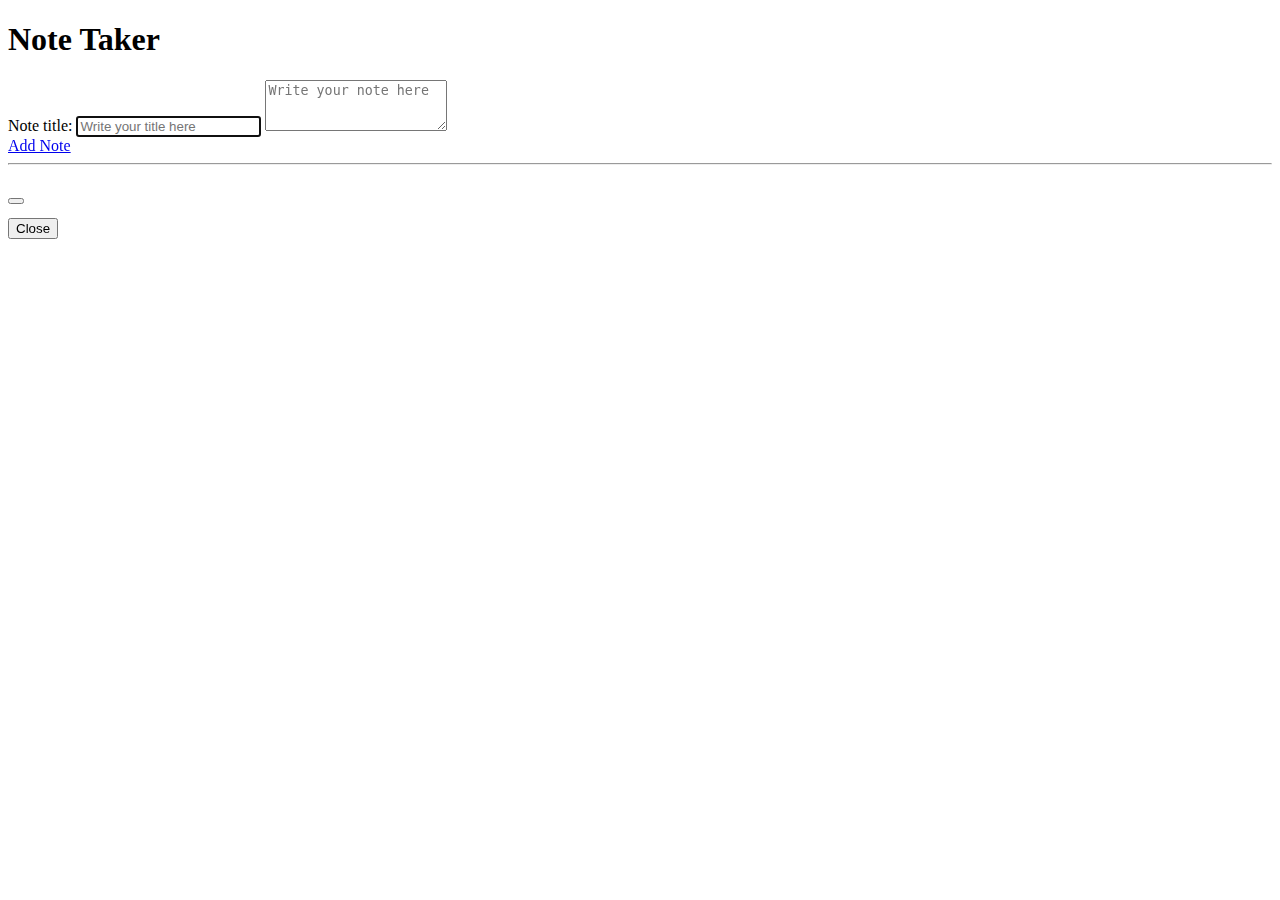
<file: Note-taker-app/index.html>
<!DOCTYPE html>
<html lang="en">
<head>
    <meta charset="UTF-8">
    <meta name="viewport" content="width=device-width, initial-scale=1.0">
    <link href="https://cdn.jsdelivr.net/npm/bootstrap@5.0.0-beta1/dist/css/bootstrap.min.css" rel="stylesheet" integrity="sha384-giJF6kkoqNQ00vy+HMDP7azOuL0xtbfIcaT9wjKHr8RbDVddVHyTfAAsrekwKmP1" crossorigin="anonymous">
    <link rel="stylesheet" href="style.css">
    <title>Note Taker App</title>
</head>
<body>
        <div class="container-fluid title">
            <h1 class="my-3">Note Taker</h1>
                <div id="error-msg-title" style="display: none; color: red">*Please add a note title</div>
                <div id="error-msg-des" style="display: none; color: red">*Please add a note description</div>
                <div class="w-50">
                    Note title: <input type="text" class="w-75" id="inputtitle" placeholder="Write your title here">
                    <!-- <label for="exampleFormControlTextarea1" class="form-label">Note:</label> -->
                    <textarea class="form-control mt-3" id="exampleFormControlTextarea1" rows="3" placeholder="Write your note here"></textarea>
                </div>
            <a href="#" class="btn btn-primary my-3" id="addbtn">Add Note</a>
        </div>
    <hr>
        <div class="container-fluid">
            <div class="row row-cols-1 row-cols-lg-3 row-cols-sm-2 g-4" id="row"></div>
        </div>

    <!-- Modal -->
    <div class="modal fade" id="exampleModal" tabindex="-1" aria-labelledby="exampleModalLabel" aria-hidden="true">
        <div class="modal-dialog modal-dialog-centered">
        <div class="modal-content">
            <div class="modal-header">
                <h5 class="modal-title" id="exampleModalLabel"></h5>
                <button type="button" class="btn-close" data-bs-dismiss="modal" aria-label="Close"></button>
            </div>
            <div class="modal-body"><pre class="modal-text"></pre></div>
            <div class="modal-footer">
                <button type="button" class="btn btn-secondary" data-bs-dismiss="modal">Close</button>
            </div>
        </div>
        </div>
    </div>

    <script src="script.js"></script>

    <script src="https://cdn.jsdelivr.net/npm/bootstrap@5.0.0-beta1/dist/js/bootstrap.bundle.min.js" integrity="sha384-ygbV9kiqUc6oa4msXn9868pTtWMgiQaeYH7/t7LECLbyPA2x65Kgf80OJFdroafW" crossorigin="anonymous"></script></body>
</html>
</file>
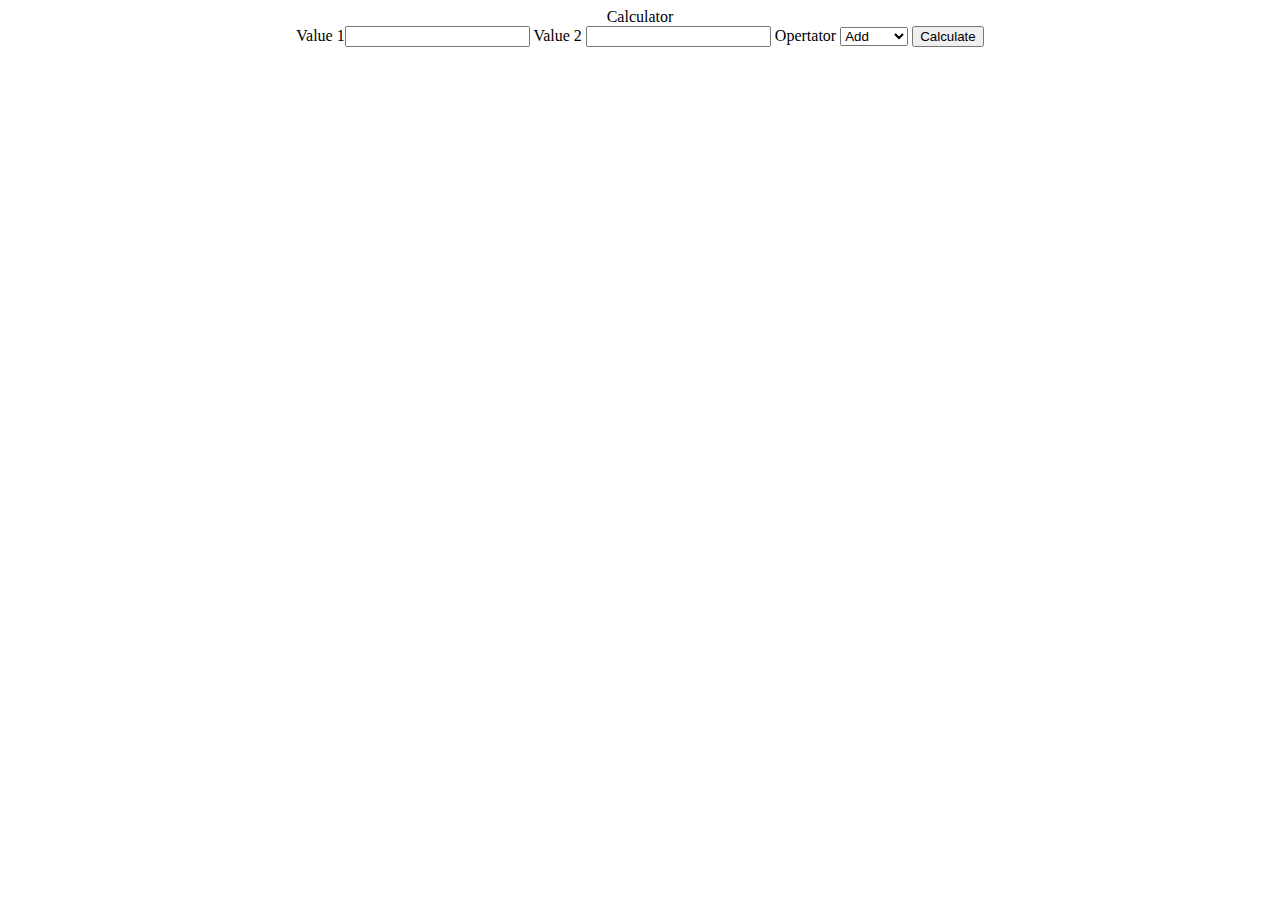
<file: Basic-calculator.html>
<!DOCTYPE html>
<html lang="en">
<head>
    <meta charset="UTF-8">
    <meta name="viewport" content="width=device-width, initial-scale=1.0">
    <title>Basic calculator</title>
</head>
<body>
    <center>
        <div>Calculator</div>
        <form>
            Value 1<input type="text" id="value1">
            Value 2 <input type="text" id="value2">
            Opertator 
            <select id="operator">
                <option value="add">Add</option>
                <option value="minus">Minus</option>
                <option value="multiply">Multiply</option>
                <option value="divide">Divide</option>
            </select>
            <button type="button" id="calculate">Calculate</button>
        </form>
    
        <div id="result"></div>
    </center>

    <script>
         document.getElementById('calculate').addEventListener('click', calc);  // or add onclick= calc() in button tag

        function calc(){
            let a = parseInt(document.getElementById('value1').value);   //input is going to b a string. convert string into integer
            let b = parseInt(document.getElementById('value2').value);   //input is going to b a string. convert string into integer
            let operator = document.getElementById('operator').value;
            let result;
                if( operator == "add"){
                    result = a+b;
                }
                else if(operator == "minus"){
                    result = a-b;
                }
                else if(operator == "multiply"){
                    result = a*b;
                }
                else if(operator == "divide"){
                    result = a/b;
                }
                // console.log(result);
                document.getElementById('result').innerHTML = result;   // or innerText  
        }

    </script>
</body>
</html>
</file>
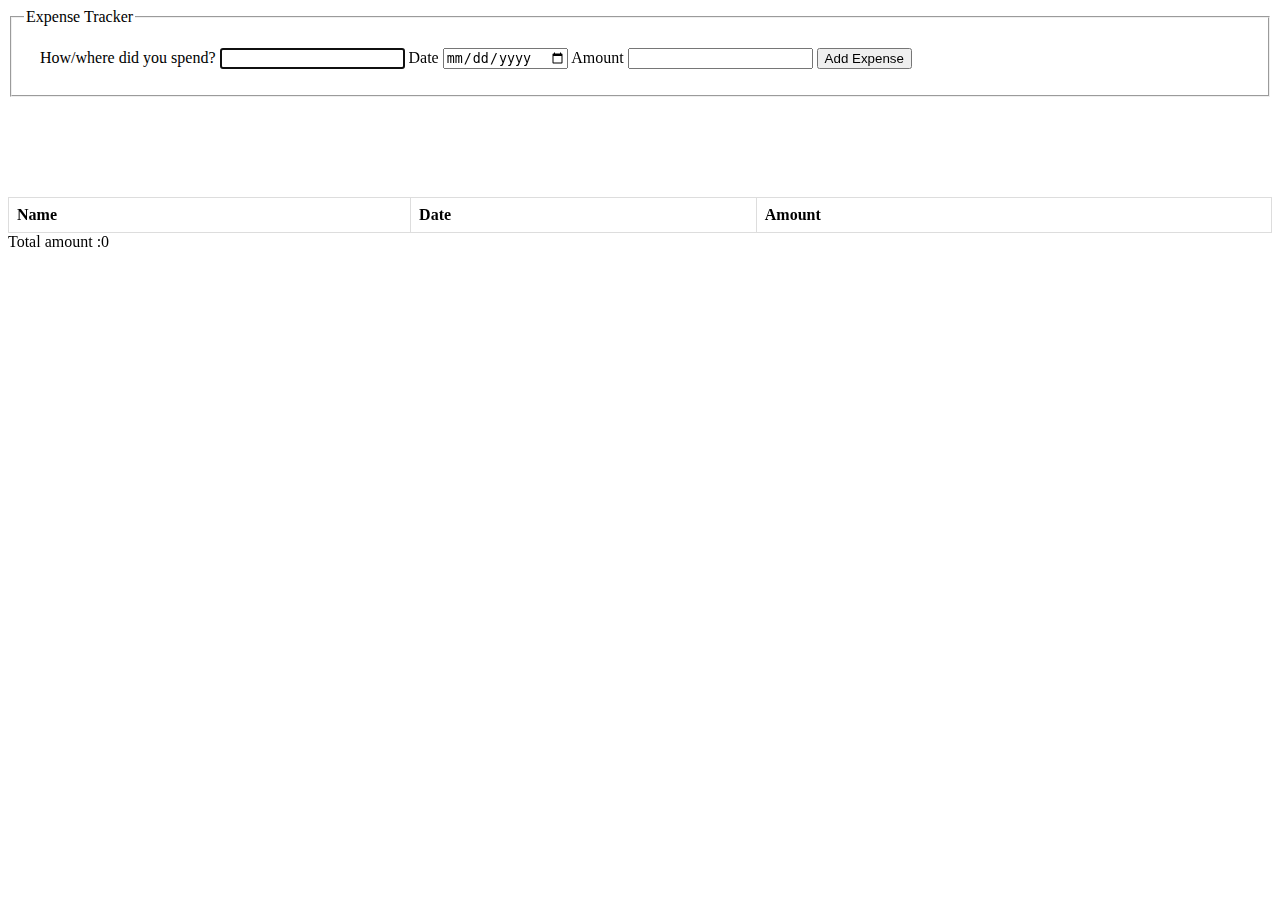
<file: Expense-tracker.html>
<!DOCTYPE html>
<html lang="en">
<head>
    <meta charset="UTF-8">
    <meta name="viewport" content="width=device-width, initial-scale=1.0">
    <title>Expense Tracker</title>
    <style>
        table{
            margin-top: 100px;
            border-collapse: collapse;
            width: 100%;
        }
        td, th {
            border: 1px solid #dddddd;
            text-align: left;
            padding: 8px;
        }
        .container{
            padding: 1em;
        }
    </style>
</head>
<body>
    <fieldset>
        <legend>Expense Tracker</legend>
        <div class="container">
            <div id="error-msg" style="display: none; color: red;">*Please add the details</div>
            How/where did you spend? <input type="text" id="inputname">
            Date <input type="date" id="inputdate">
            Amount <input type="number" id="inputamount">
            <button id="addbtn">Add Expense</button>

        </div>
    </fieldset>

    <table id="table">
        <tr>
            <th>Name</th>
            <th>Date</th>
            <th>Amount</th>
            
        </tr>
    </table>
    <div>Total amount :<span id = "totalamount"></span></div>
    <script>
        retrieveItemsFromLS();
        calculateAmountSum();
       
        document.getElementById('inputname').focus();
        
        document.getElementById('addbtn').addEventListener('click', verifyAndAdd);
        
        function addTableRow(){
            document.getElementById('table').appendChild(onAddBtnClick());    //adds table row in table element

            document.getElementById('inputname').value = "";
            document.getElementById('inputdate').value = "";
            document.getElementById('inputamount').value = "";
            calculateAmountSum();
        }

        function onAddBtnClick() {
            let expenseName = document.getElementById('inputname').value;
            let date = document.getElementById('inputdate').value;
            let amount = document.getElementById('inputamount').value; 
            return createTableRow(expenseName, date, amount, true);
        }
        
        function createTableRow(name, date, amount, storeInLS){
            //creates new tr tag in table element
            let newTableRow = document.createElement('tr');
            newTableRow.className = "tablerow"; 

            //creates new td tag in tr 
            let newTableData1 = document.createElement('td');
            newTableData1.className = "name";     //newTableData1.classList.add("name");
            newTableData1.innerText = name;
     
            let newTableData2 = document.createElement('td');
            newTableData2.className = "date";   
            newTableData2.innerText = date;
 
            let newTableData3 = document.createElement('td');
            newTableData3.className = "amount";     
            newTableData3.innerText = amount;

            let newTableData4 = document.createElement('td');
            let deleteBtn = document.createElement('button');
            deleteBtn.className = "deletebtn";  

            deleteBtn.id = 'deleteBtn' + document.getElementsByClassName('tablerow').length;;

            newTableData4.appendChild(deleteBtn);
            deleteBtn.innerText = "Delete";
            deleteBtn.addEventListener('click', deleteRow);

            newTableRow.appendChild(newTableData1);
            newTableRow.appendChild(newTableData2);
            newTableRow.appendChild(newTableData3);
            newTableRow.appendChild(newTableData4);

            if(storeInLS){         //if storeInLS is true
                storeItemsInLS(name, date, amount);
            }
            return newTableRow;
        }

        function verifyAndAdd(){
            let inputName = document.getElementById('inputname').value,
                inputDate = document.getElementById('inputdate').value,
                inputAmount = document.getElementById('inputamount').value,
                errorMsg = document.getElementById('error-msg');
            if(!inputName || !inputDate || !inputAmount){
                errorMsg.style.display = "block";
                document.getElementById('inputname').focus();
            }
            else {
                errorMsg.style.display = "none";
                document.getElementById('inputname').focus();
                addTableRow();
            }
        }
        
        function deleteRow(event){
            event.target.parentNode.parentNode.remove();    //OR this.parentNode.remove();          //'this' here is delete button element 
            // console.log(event.target);
          
            let items = JSON.parse(localStorage.getItem('items')) || [];

            let indexToDelete = parseInt(event.target.id.replace('deleteBtn', ""));   //means eg. from id deleteBtn0 only 0 will stay 
            items.splice(indexToDelete, 1);                     //deletes 1 delete button element starting from indexToDelete
            localStorage.setItem("items", JSON.stringify(items));

            // to reassign ids to delete button element ( because id's sequence will be changed after deleting middle row)
            document.querySelectorAll("table .tablerow").forEach((row, index) => {
            row.getElementsByClassName("deletebtn")[0].id = "deleteBtn" + index;
            });
            calculateAmountSum();
        }

        //click add button on keyboard enter
        // Execute a function when the user releases a key on the keyboard
        document.getElementById('inputamount').addEventListener("keyup", 
        function(event) {            //you can also remove event parameter and it works
            // Number 13 is the "Enter" key on the keyboard
            if(event.keyCode === 13){                                   
                // Trigger the add button element with a click
                verifyAndAdd();
            }
        });

        function storeItemsInLS(name, date, amount){
          
            let obj = {
                name: name,
                date: date,
                amount: amount
            }
            //store row items
            let items = JSON.parse(localStorage.getItem('items')) || [];
            items.push(obj);
            localStorage.setItem("items", JSON.stringify(items));
        }

        function retrieveItemsFromLS(){
            let itemsfromLS = JSON.parse(localStorage.getItem('items'));
            if (itemsfromLS) {
                itemsfromLS.forEach((obj, index) => {
                    document.getElementById('table').appendChild(createTableRow(obj.name, obj.date, obj.amount, false));
                })
            let totalAmtFromLS = JSON.parse(localStorage.getItem('amountsum'));
            document.getElementById('totalamount').innerText = totalAmtFromLS;
            }
        }

        function calculateAmountSum(){
            let total = 0;
            document.querySelectorAll('table .tablerow .amount').forEach(item => {
            total = total + parseInt(item.textContent);
            });
            document.getElementById('totalamount').innerText = total;
        }

    // function storeTdText(){                   //not efficient way
        //     let nameLS = [];
        //     document.querySelectorAll('table .tablerow .name').forEach(item => {
        //         nameLS.push(item.textContent);                                            
        //     });
        //     localStorage.setItem('name', JSON.stringify(nameLS));                                    

        //     let dateLS =[];
        //     document.querySelectorAll('table .tablerow .date').forEach(item => {
        //         dateLS.push(item.textContent);
        //     });
        //     localStorage.setItem('date', JSON.stringify(dateLS));

        //     let amountLS =[];
        //     document.querySelectorAll('table .tablerow .amount').forEach(item => {
        //         amountLS.push(item.textContent);
        //     });
        //     localStorage.setItem('amount', JSON.stringify(amountLS));
        // }
    
        // function retrieveTdText(){
        //     let namesFromLS = JSON.parse(localStorage.getItem('name'));
        //     let datesFromLS = JSON.parse(localStorage.getItem('date'));
        //     let amountsFromLS = JSON.parse(localStorage.getItem('amount'));
        //     if (namesFromLS && datesFromLS && amountsFromLS) {
        //         for (let i=0; i < namesFromLS.length; i++) {
        //             document.getElementById('table').appendChild(createTableRow(namesFromLS[i], datesFromLS[i], amountsFromLS[i]));
        //         }
        //     }
        //     let items = JSON.parse(localStorage.getItem('items'));
        //     if (items) {
        //         items.forEach(item => {
        //             document.getElementById('table').appendChild(createTableRow(item.name, item.date, item.amount));
        //         })
        //     }
        // }    
    </script>
</body>
</html>
</file>
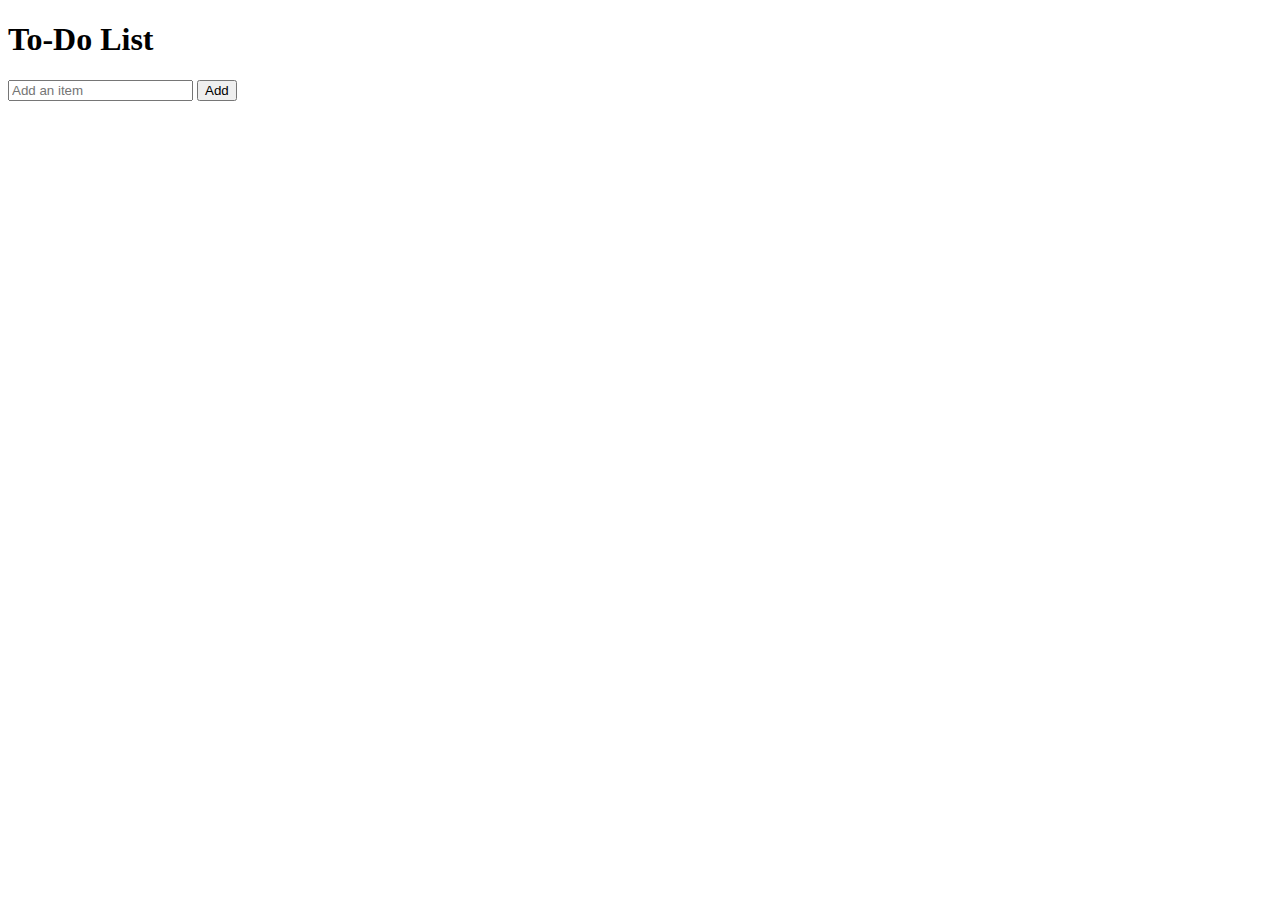
<file: To-do-list.html>
<!DOCTYPE html>
<html lang="en">
<head>
    <meta charset="UTF-8">
    <meta name="viewport" content="width=device-width, initial-scale=1.0">
    <title>To-do list</title>
</head>
<body>
        <div class="container">
            <h1>To-Do List</h1>
                    <input type="text" id="input" placeholder="Add an item">
                    <button type="button" id="addBtn">Add</button>
                    <div id="error-msg" style="display: none; color: red;">Please add an item</div>
            <ol id="list"></ol>
        </div>

    <script>
            retrieveLiElement();
        
        input.focus();
 
        //Add click event listener to button and call function
        document.getElementById('addBtn').addEventListener('click', verifyAndAdd);

        function verifyAndAdd(){
            // displayOrHideErrorMsg();
            let errorMsg = document.getElementById('error-msg');
            if(input.value == ""){
                errorMsg.style.display = "block";
                input.focus();
            }
            else if(document.getElementById('input').value !== ""){
                errorMsg.style.display = "none";
                add();
            }
        }

        function add(){
            // join li element in ol
            let valueFromInput = document.getElementById('input').value;
            document.getElementById('list').appendChild(createLiElement(valueFromInput));
            // clear input box
            document.getElementById('input').value = "";
            storeLiElement();
            //focus on input box
            input.focus();
        }

        function createLiElement(inputValue){
    
            //creates new li tag in ol
            let liElement = document.createElement('li');

            let liTxtElement = document.createElement('span');
            liTxtElement.innerText = inputValue;
            liTxtElement.className = 'liText';

            // add delete btn in li element
            let deleteBtn = document.createElement('button');
            deleteBtn.className = "deletebtn";     //deleteBtn.classList.add("deletebtn");
            deleteBtn.innerText = "Delete"; 
            deleteBtn.addEventListener('click', deleteRow);
            //join button element inside li element
            liElement.appendChild(liTxtElement);
            liElement.appendChild(deleteBtn);

            return liElement;
        }

        // //Alternative function to add()
        // function addUsingInnerHtml(){
        //     let inputValue = document.getElementById('input').value;   //grabs inputted text
    
        //     let listElement = document.getElementById('list');
        //     listElement.innerHTML = listElement.innerHTML + `
        //         <li>${inputValue} <button onclick = "deleteRow()">Delete</button></li>
        //     `;
        //     // clear input box
        //     document.getElementById('input').value = "";

        //     //focus on input box
        //     input.focus();
        // }
        
        //Delete list item
        function deleteRow(){
            event.target.parentNode.remove();    //OR this.parentNode.remove();          //'this' here is delete button element 
            // console.log(event.target);
            storeLiElement();   //to display remaining li elements in storage
            input.focus();            
        }
        
        //click add button on keyboard enter

        // Execute a function when the user releases a key on the keyboard
        input.addEventListener("keyup", function(event) {                                //you can also remove event parameter and it works
            // Number 13 is the "Enter" key on the keyboard
            if(event.keyCode === 13){                                   
            // Trigger the add button element with a click
            verifyAndAdd();
            }
        });

        // function displayOrHideErrorMsg(){
        //     let errorMsg = document.getElementById('error-msg');

        //     if (document.getElementById('input').value == ""){
        //         errorMsg.style.display = "block";
        //     }
        //     else if(document.getElementById('input').value !== ""){
        //         errorMsg.style.display = "none";
        //     }
        // }

        function storeLiElement(){
            let items = [];
            document.querySelectorAll('#list li .liText').forEach(item => {
                items.push(item.textContent);
            });
            localStorage.setItem("items", JSON.stringify(items));
            
        }
        
        function retrieveLiElement(){
            let itemsFromLS = JSON.parse(localStorage.getItem("items"));
            itemsFromLS.forEach(itemText => {
                document.getElementById('list').appendChild(createLiElement(itemText));
            });
        }
    </script>
</body>
</html>
</file>
<file: Note-taker-app/style.css>
.card{
    height: 200px;
}
.card-text{

    white-space: nowrap;
    display: -webkit-box;
    -webkit-line-clamp: 4;
    -webkit-box-orient: vertical;
    overflow: hidden;
    text-overflow: ellipsis;
    height: 77px;
}
.modal-body{
    overflow-wrap: anywhere;
}
pre{
    white-space: break-spaces;
}
</file>
